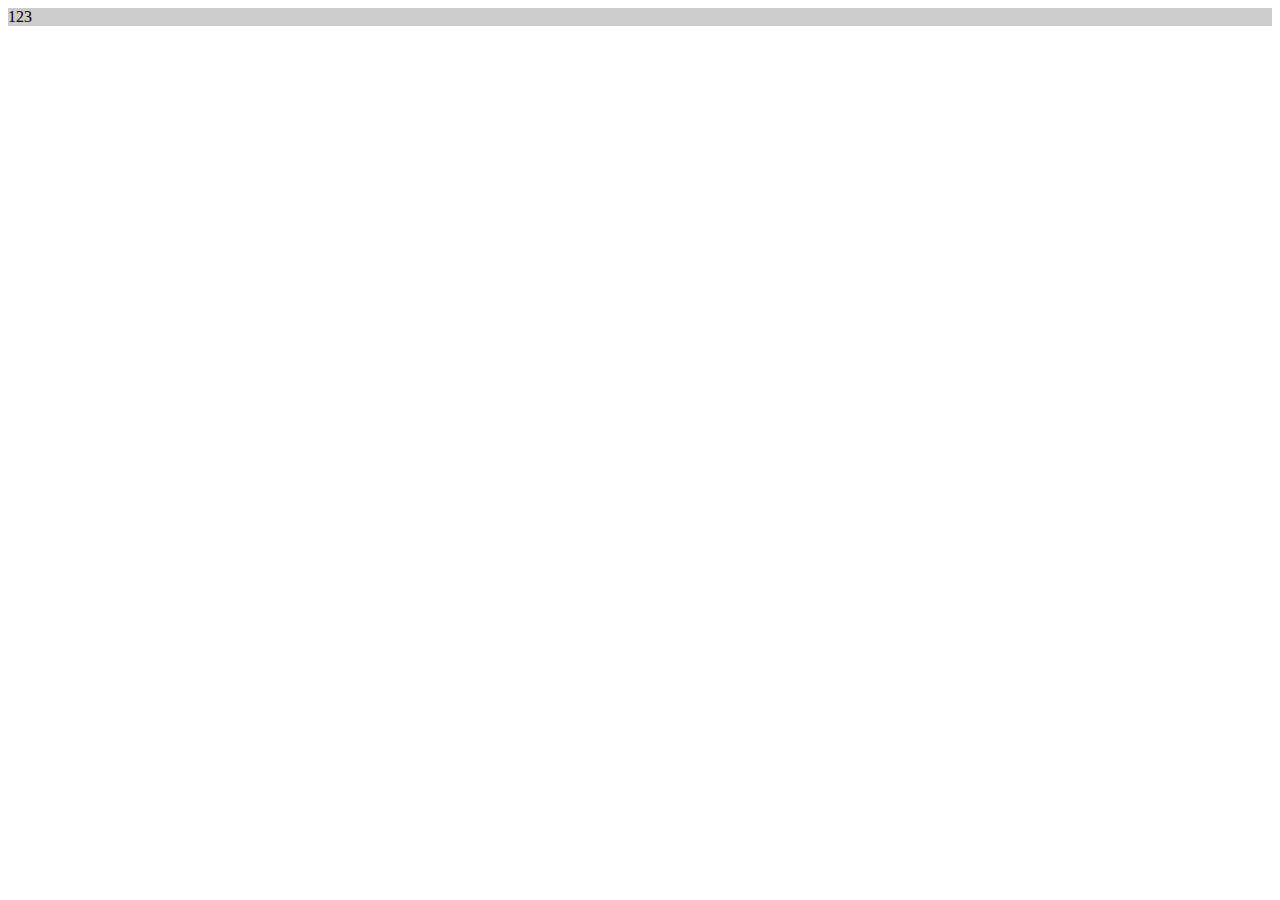
<file: www/test.html>
<html>
    <head>
        <script src="http://code.jquery.com/jquery-2.1.0.js"></script>
        <script src="js/jquery.tap.min.js"></script>
    </head>
<body>
    <div id="zone" width=200 height=200 style="background: #ccc">123</div>
    <script>
//    $("#zone").on("touchstart",function(){
//        var $startEl = this;
//        
//        $(this).one("touchend", function(e){ 
//            if( document.elementFromPoint(e.originalEvent.changedTouches[0].clientX,e.originalEvent.changedTouches[0].clientY) == $startEl){console.log(1);};
//                    });
//    });
        $("#zone").on("tap", function(e) {console.log(e)});
    </script>
</body>
</html>
</file>
